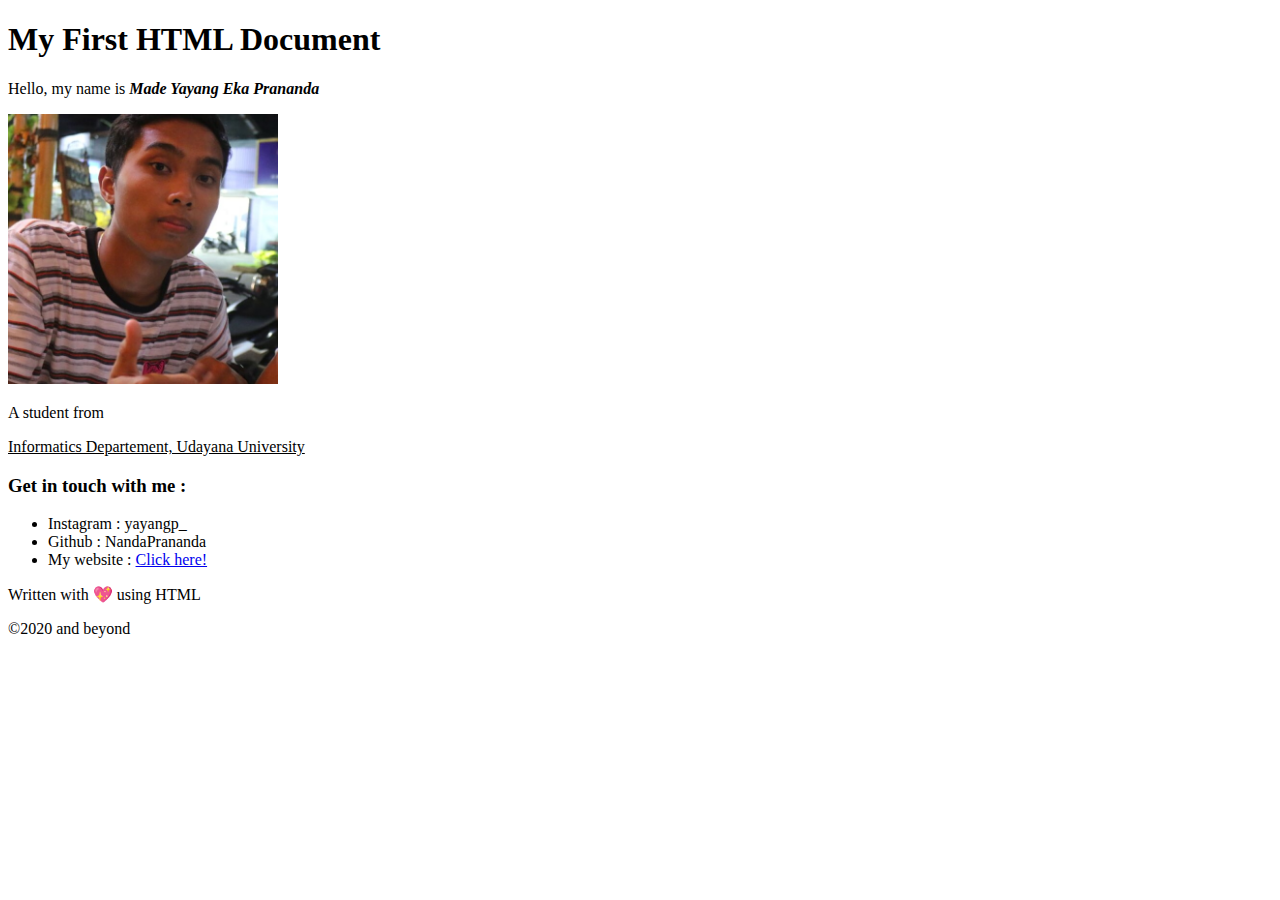
<file: PBW2020-Pertemuan3-E/index.html>
<!DOCTYPE html>
<html lang="en">
    <head>
        <!--Ini merupakan judul website-->
        <title>PBW2020-pertemuan3-E</title>
    </head>
    <body>
        <!-- ini merupakan heading dengan ukuran h1 -->
        <h1>My First HTML Document</h1>
        <!-- Membuat paragraf -->
        <p>Hello, my name is 
            <!--Untuk membuat tulisan cetak tebal dan italic-->
            <b><i>Made Yayang Eka Prananda</i></b>
        </p>
        <!-- Menampilkan gambar di folder yang sama dengan ukuran yang ditentukan -->
        <img src="IMG_20180502_220310_680.jpg" height="270" width="270"></img>
        <!-- Paragraf baru -->
        <p>A student from</p>
        <!-- Paragraf baru dengan garis bawah -->
        <p><u>Informatics Departement, Udayana University</u></p>
        <!-- Heading dengan ukuran h3 -->
        <h3>Get in touch with me : </h3>
        <!-- Membuat unordered list -->
        <ul>
            <li>
                Instagram : yayangp_
            </li>
            <li>
                Github : NandaPrananda
            </li>
            <li>
                <!-- Menampilkan link -->
                My website : <a href="http://oceanofgames.com/">Click here!</a>
            </li>
        </ul>
        <!-- Membuat pesan -->
        <p>Written with &#128150 using HTML</p>
        <!-- Membuat copyright -->
        <p>&copy;2020 and beyond</p>
    </body>
</html>
</file>
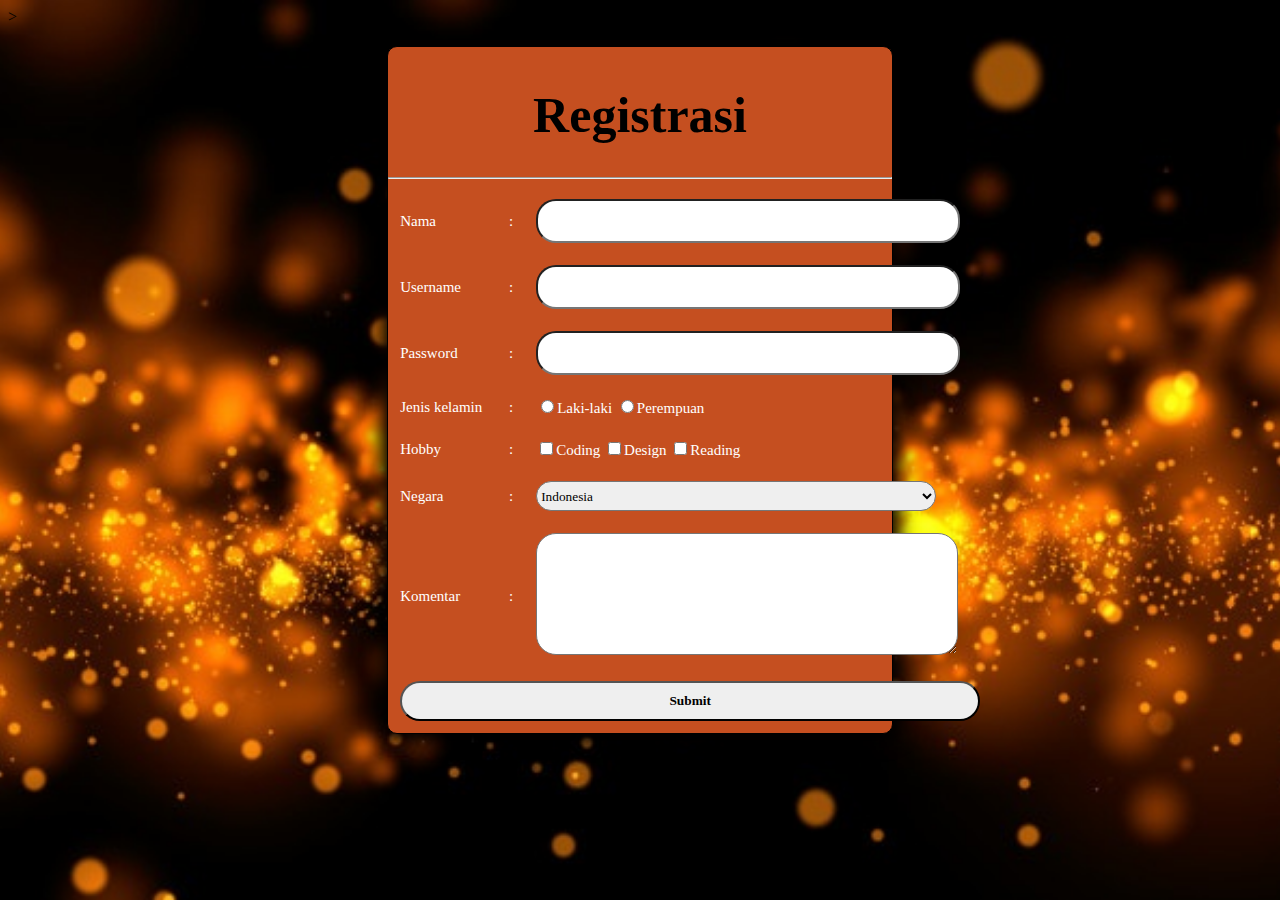
<file: PBW2020-Pertemuan5-E/index.html>
<!DOCTYPE html>
<html>
    <head>
        <title>PBW2020-Pertemuan5-E</title>>
        <link rel="stylesheet" type="text/css" href="style.css">
    </head>
    <body>
        <form class="form">
            <div class="head">
                <h1>Registrasi</h1>
            </div>
            <hr>
            <table cellpadding = "10px">
                <tr>
                    <td>
                        <label>Nama</label>                            
                    </td>
                    <td>
                        :
                    </td>
                    <td>
                        <input type="text" name="nama"/>
                    </td>
                </tr>
                <tr>
                    <td>
                        <label>Username</label>
                    </td>
                    <td>
                        :
                    </td>
                    <td>
                        <input type="text" name="username"/>
                    </td>
                </tr>
                <tr>
                    <td>
                        <label>Password</label>
                    </td>
                    <td>
                        :
                    </td>
                    <td>
                        <input type="password" name="password"/>
                    </td>
                </tr>
                <tr>
                    <td>
                        <label>Jenis kelamin</label>
                    </td>
                    <td>
                        :
                    </td>
                    <td>
                        <label><input type="radio" name="jenis_kelamin" value="Laki-laki"/>Laki-laki</label>
                        <label><input type="radio" name="jenis_kelamin" value="Perempuan"/>Perempuan</label>
                    </td>
                </tr>
                <tr>
                    <td>
                        <label>Hobby</label>
                    </td>
                    <td>
                        :
                    </td>
                    <td>
                        <label><input type="checkbox" name="hobby" value="Coding"/>Coding</label>
                        <label><input type="checkbox" name="hobby" value="Design"/>Design</label>
                        <label><input type="checkbox" name="hobby" value="Reading"/>Reading</label>
                    </td>
                </tr>
                <tr>
                    <td>
                        <label>Negara</label>
                    </td>
                    <td>
                        :
                    </td>
                    <td>
                        <select name="negara">
                            <option value="Indonesia">Indonesia</option>
                            <option value="Malaysia">Malaysia</option>
                            <option value="Singapura">Singapura</option>
                            <option value="Thailand">Thailand</option>
                            <option value="Vietnam">Vietnam</option>
                        </select>
                    </td>
                </tr>
                <tr>
                    <td>
                        <label>Komentar</label>
                    </td>
                    <td>
                        :
                    </td>
                    <td>
                        <textarea name="komentar"></textarea>
                    </td>
                </tr>
                <tr>
                    <td colspan="3">
                        <input type="submit" name="submit" value="Submit">
                    </td>
                </tr>
            </table>                                          
        </form>
    </body>
</html>
</file>
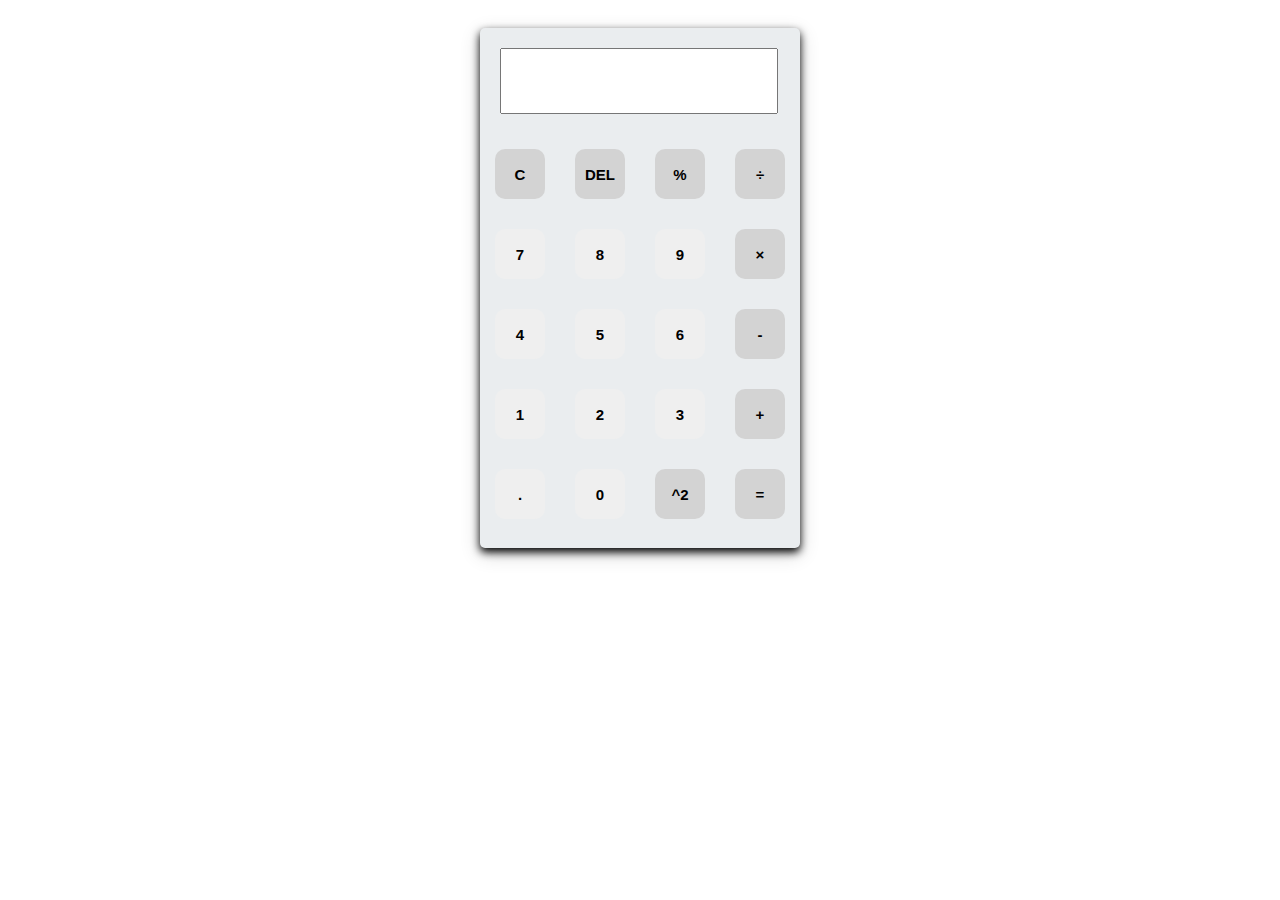
<file: PBW2020-Pertemuan6-E/index.html>
<!DOCTYPE html>
<html>
 <head>
  <title>Kalkulator</title>
  <link rel="stylesheet" type="text/css" href="assets/style.css">
 </head>
 <body>
  <div id="calculator">
   <div id="result">
    <input type="text" id="output">
     <div id="keyboard">
      <button class="operator" onclick="clean()" >C</button>
      <button class="operator" onclick="backspace()" >DEL</button>
      <button class="operator" onclick="percent()" >%</button>
      <button class="operator" onclick="view('/')" >&#247;</button>
      <button class="number" onclick="view('7')" >7</button>
      <button class="number" onclick="view('8')" >8</button>
      <button class="number" onclick="view('9')" >9</button>
      <button class="operator" onclick="view('*')" >&times;</button>
      <button class="number" onclick="view('4')" >4</button>
      <button class="number" onclick="view('5')" >5</button>
      <button class="number" onclick="view('6')" >6</button>
      <button class="operator" onclick="view('-')" >-</button>
      <button class="number" onclick="view('1')" >1</button>
      <button class="number" onclick="view('2')" >2</button>
      <button class="number" onclick="view('3')" >3</button>
      <button class="operator" onclick="view('+')" >+</button>
      <button class="empty" onclick="view('.')" >.</button>
      <button class="number" onclick="view('0')" >0</button>
      <button class="operator" onclick="square()">^2</button>
      <button class="operator" onclick="equal()">=</button>
     </div>
   </div>
  </div>

  <script src="assets/kalkulator.js"></script>
 </body>
</html>
</file>
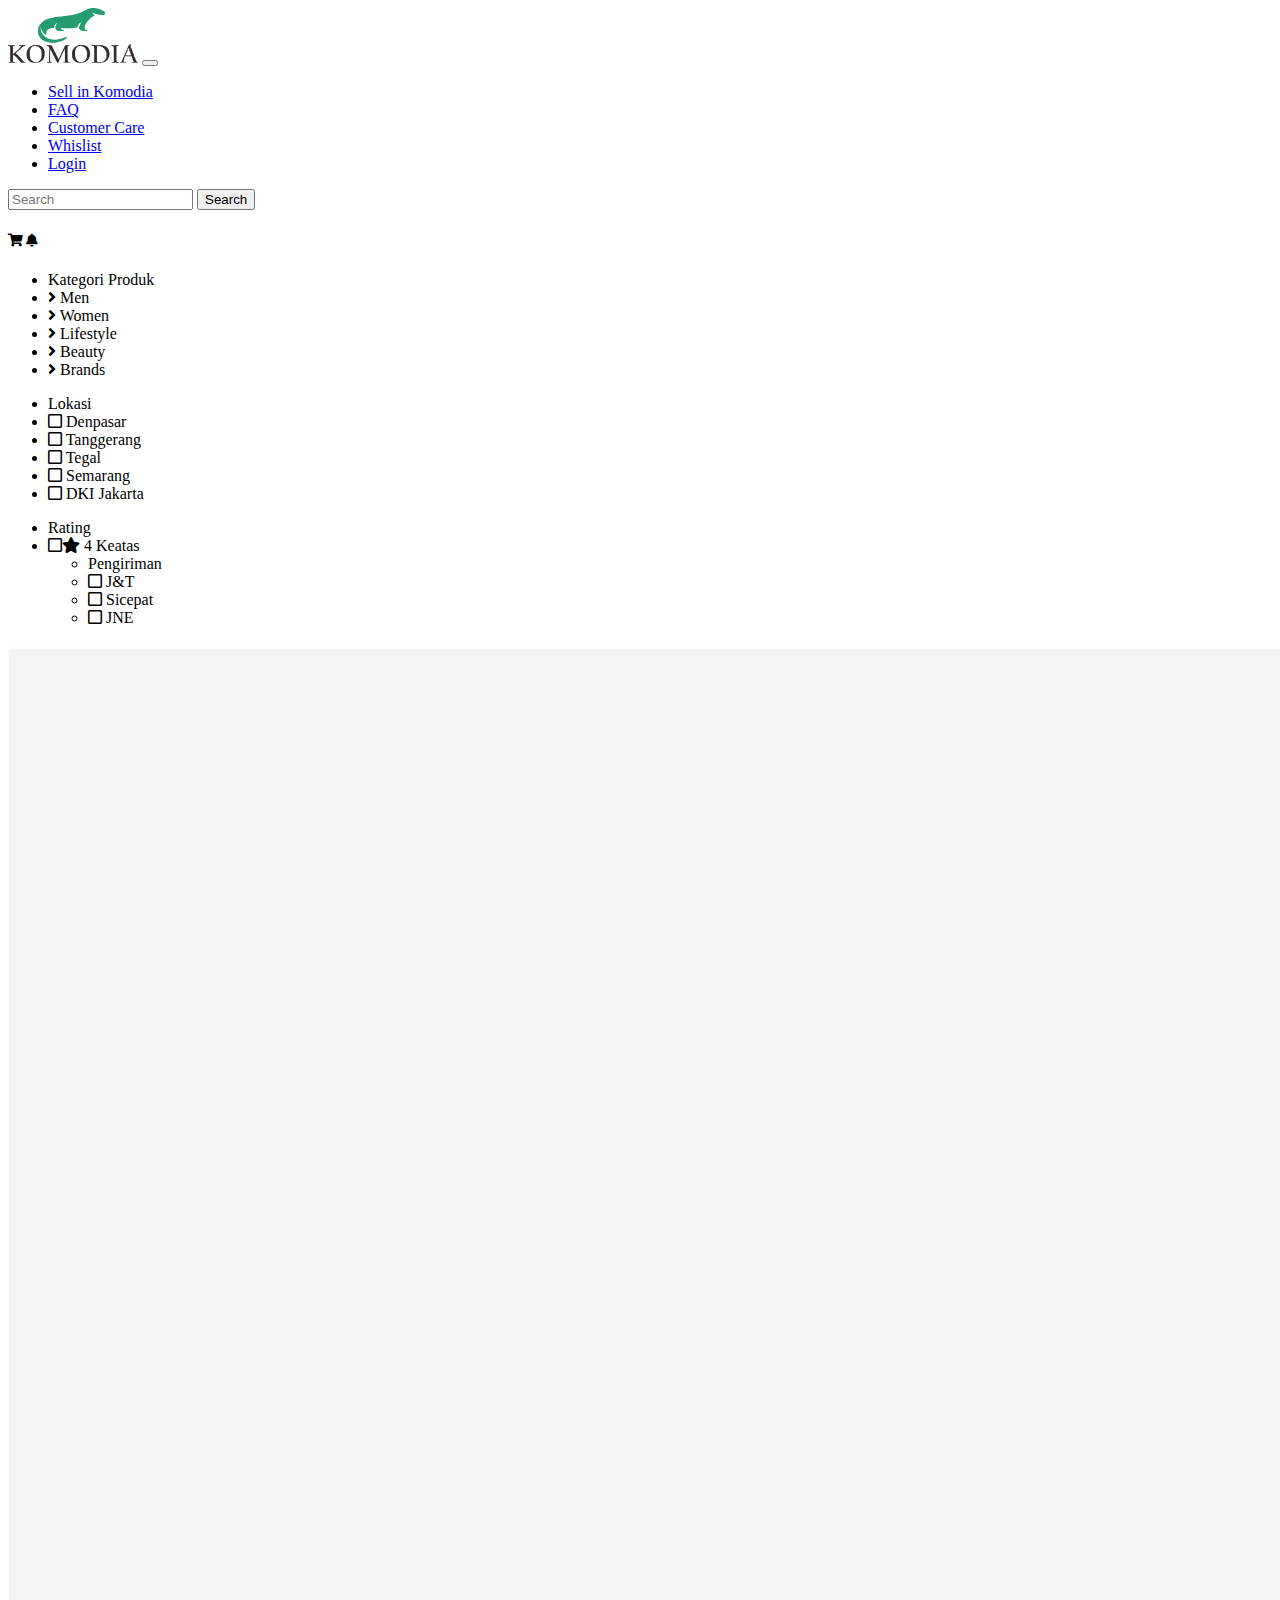
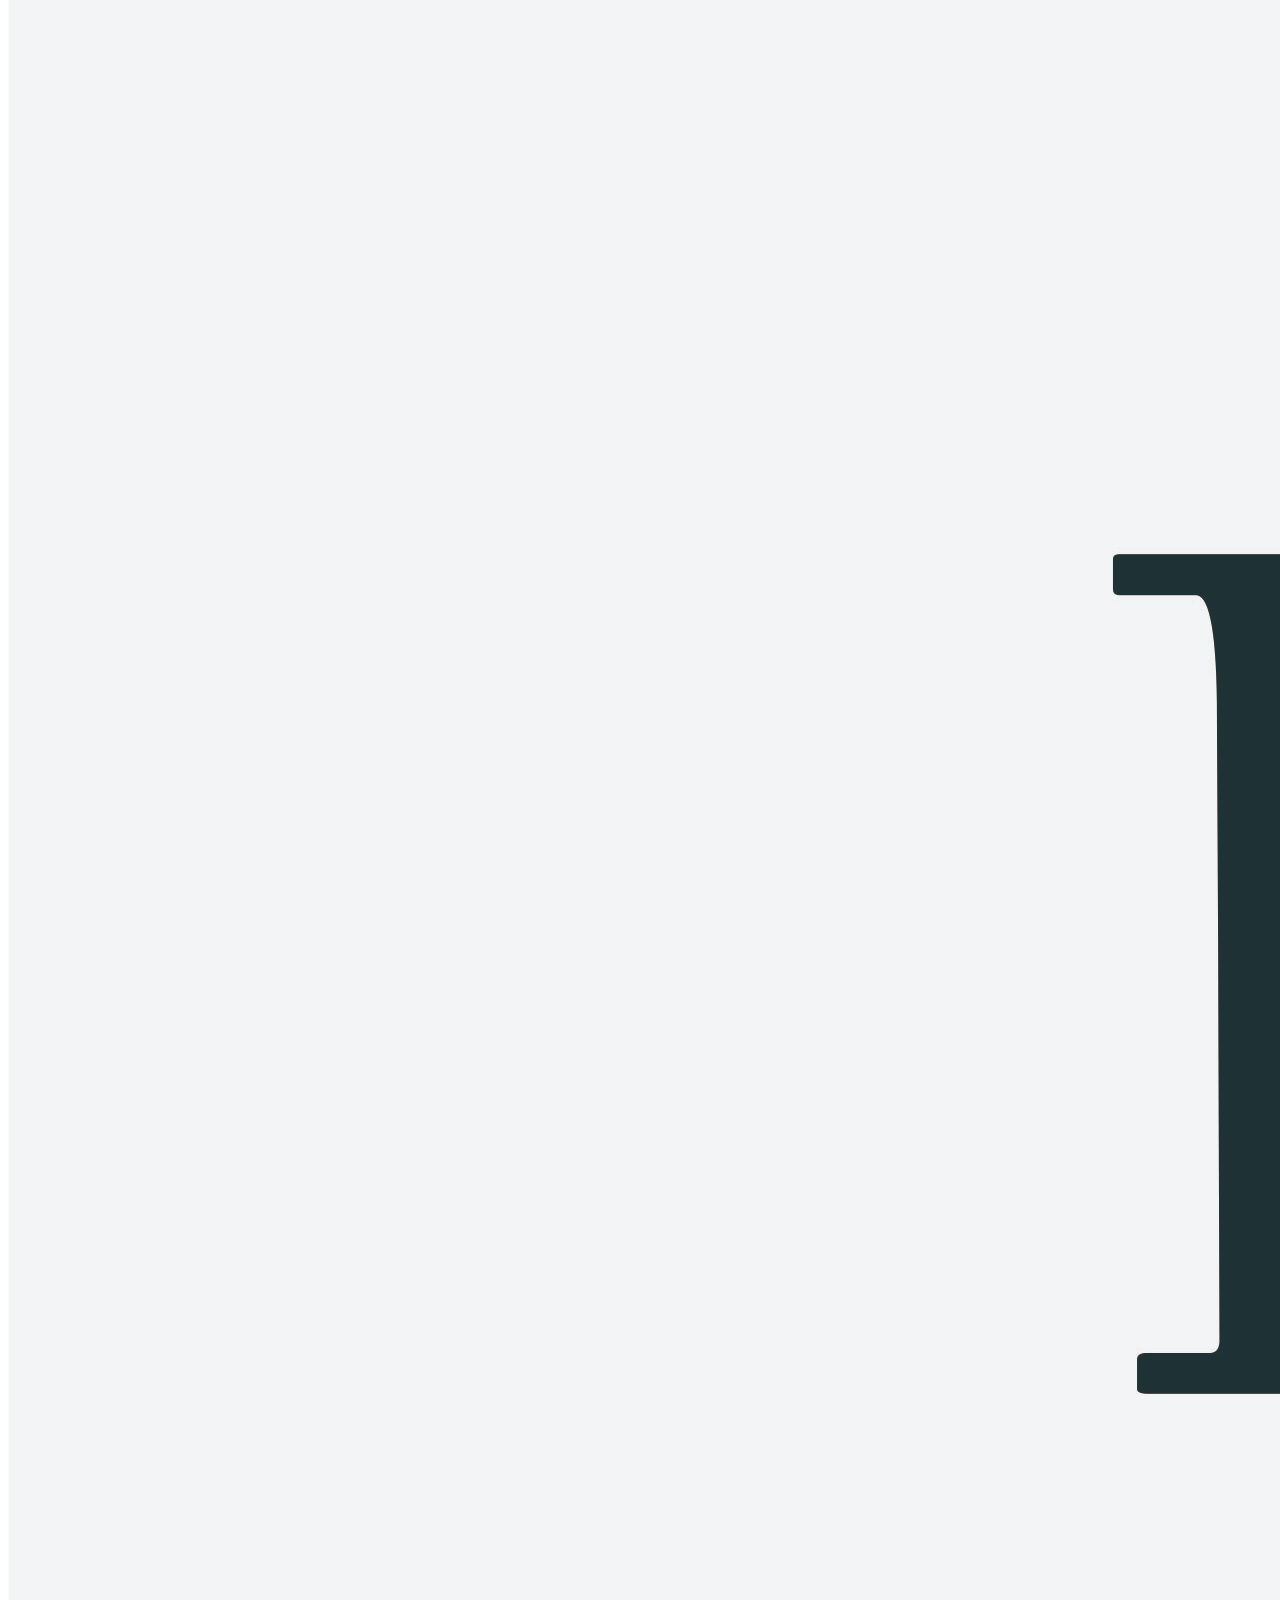
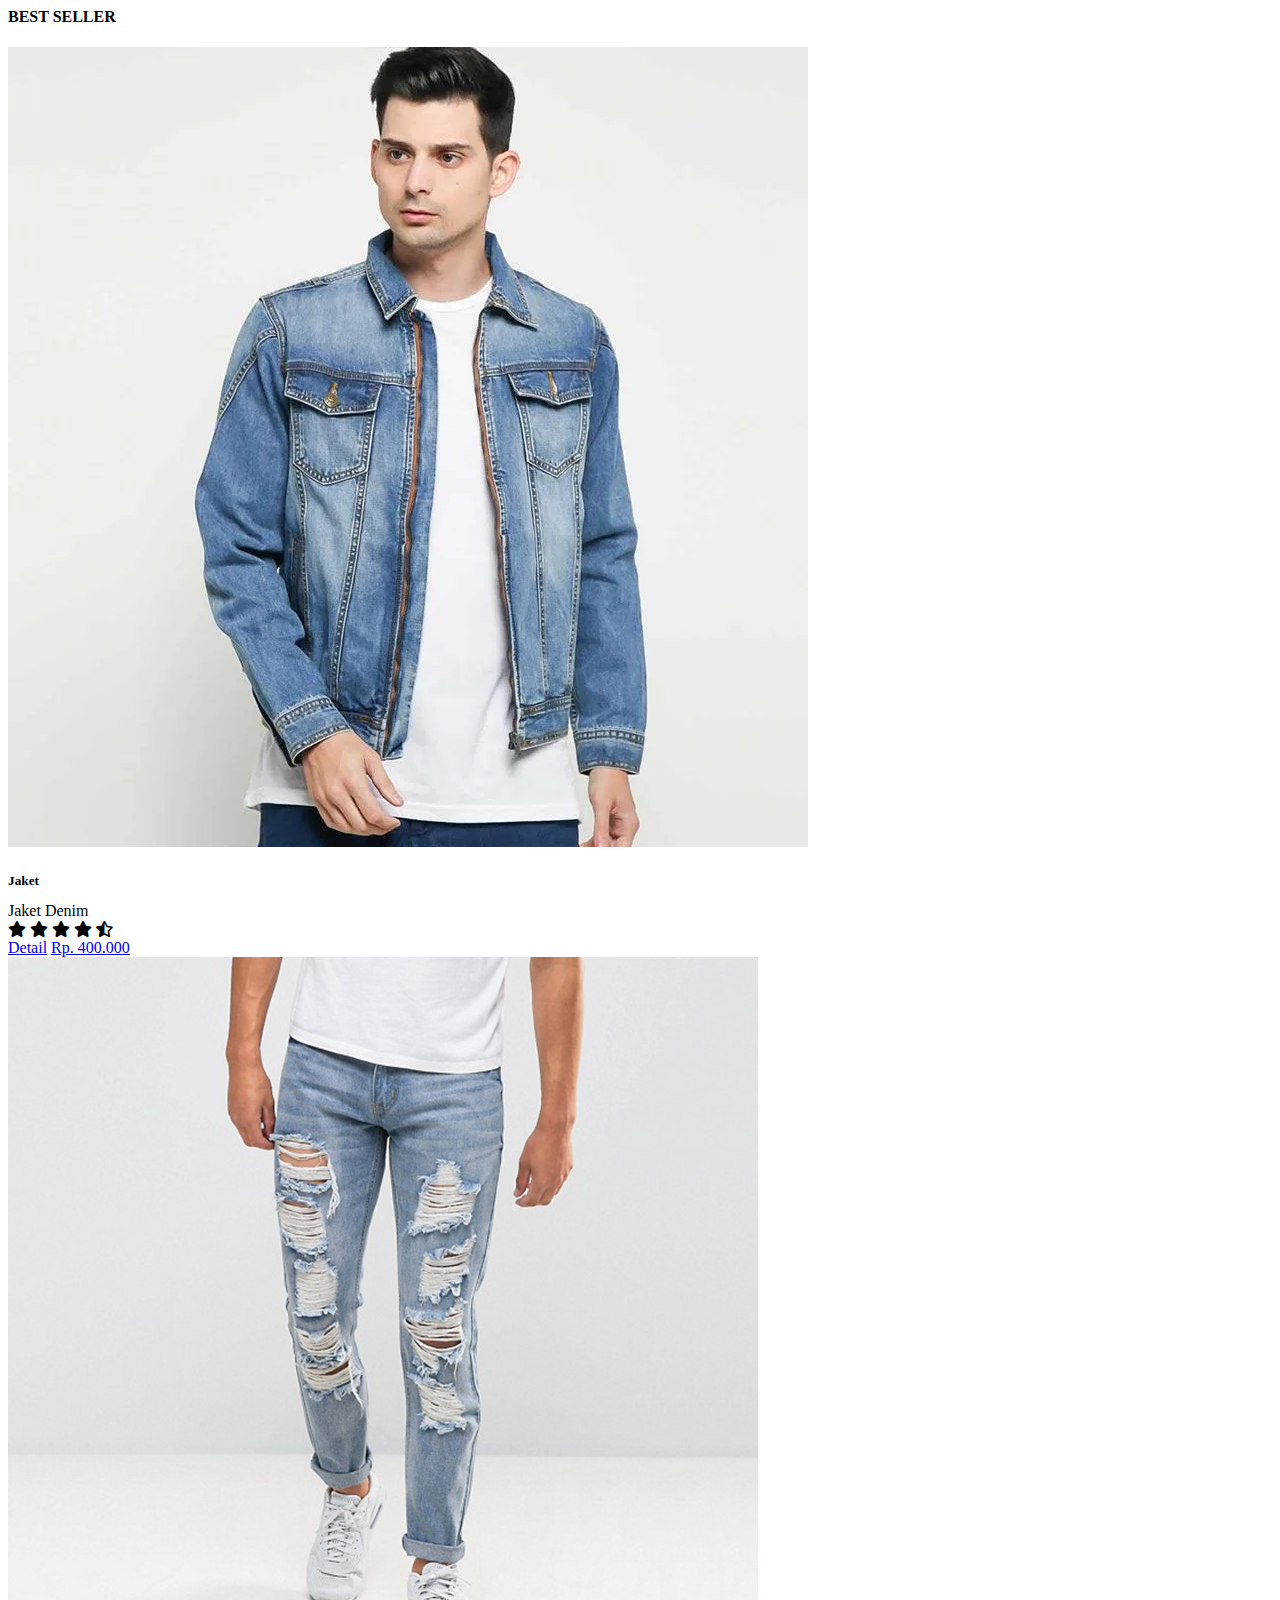
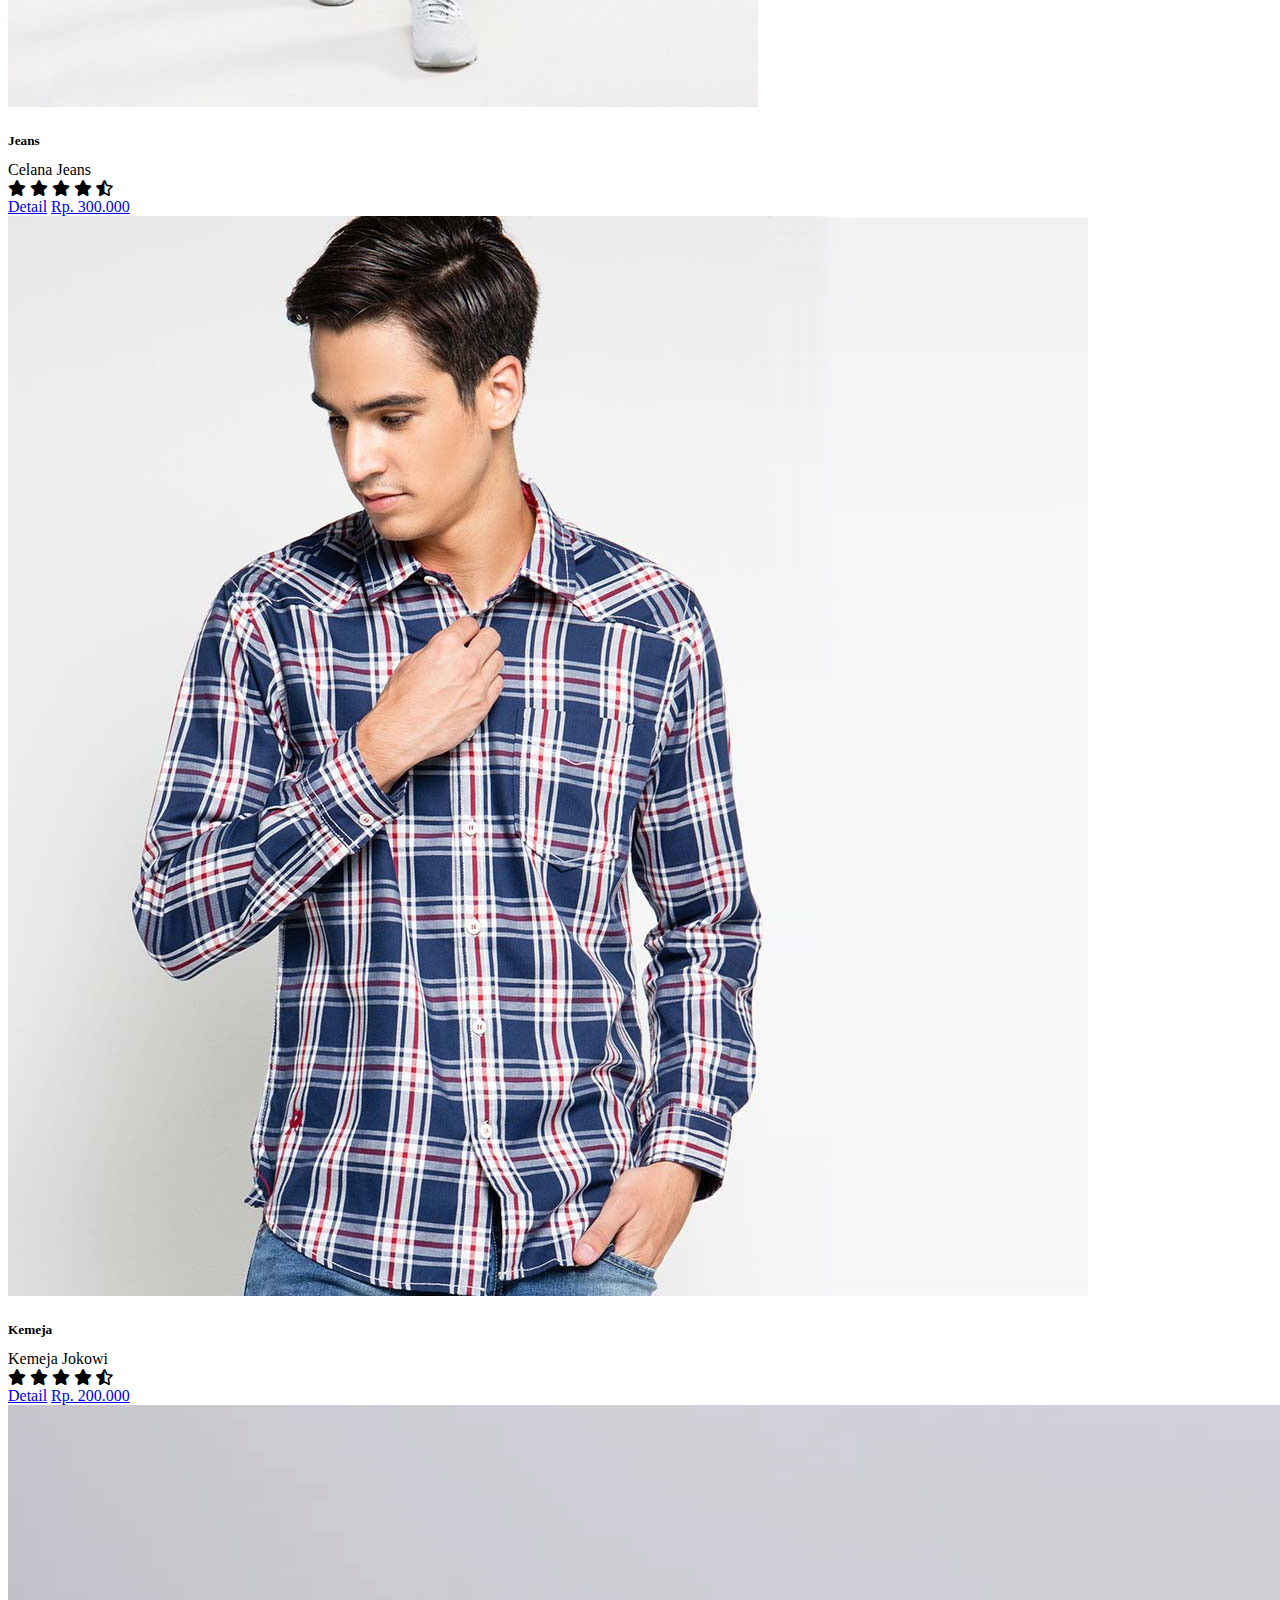
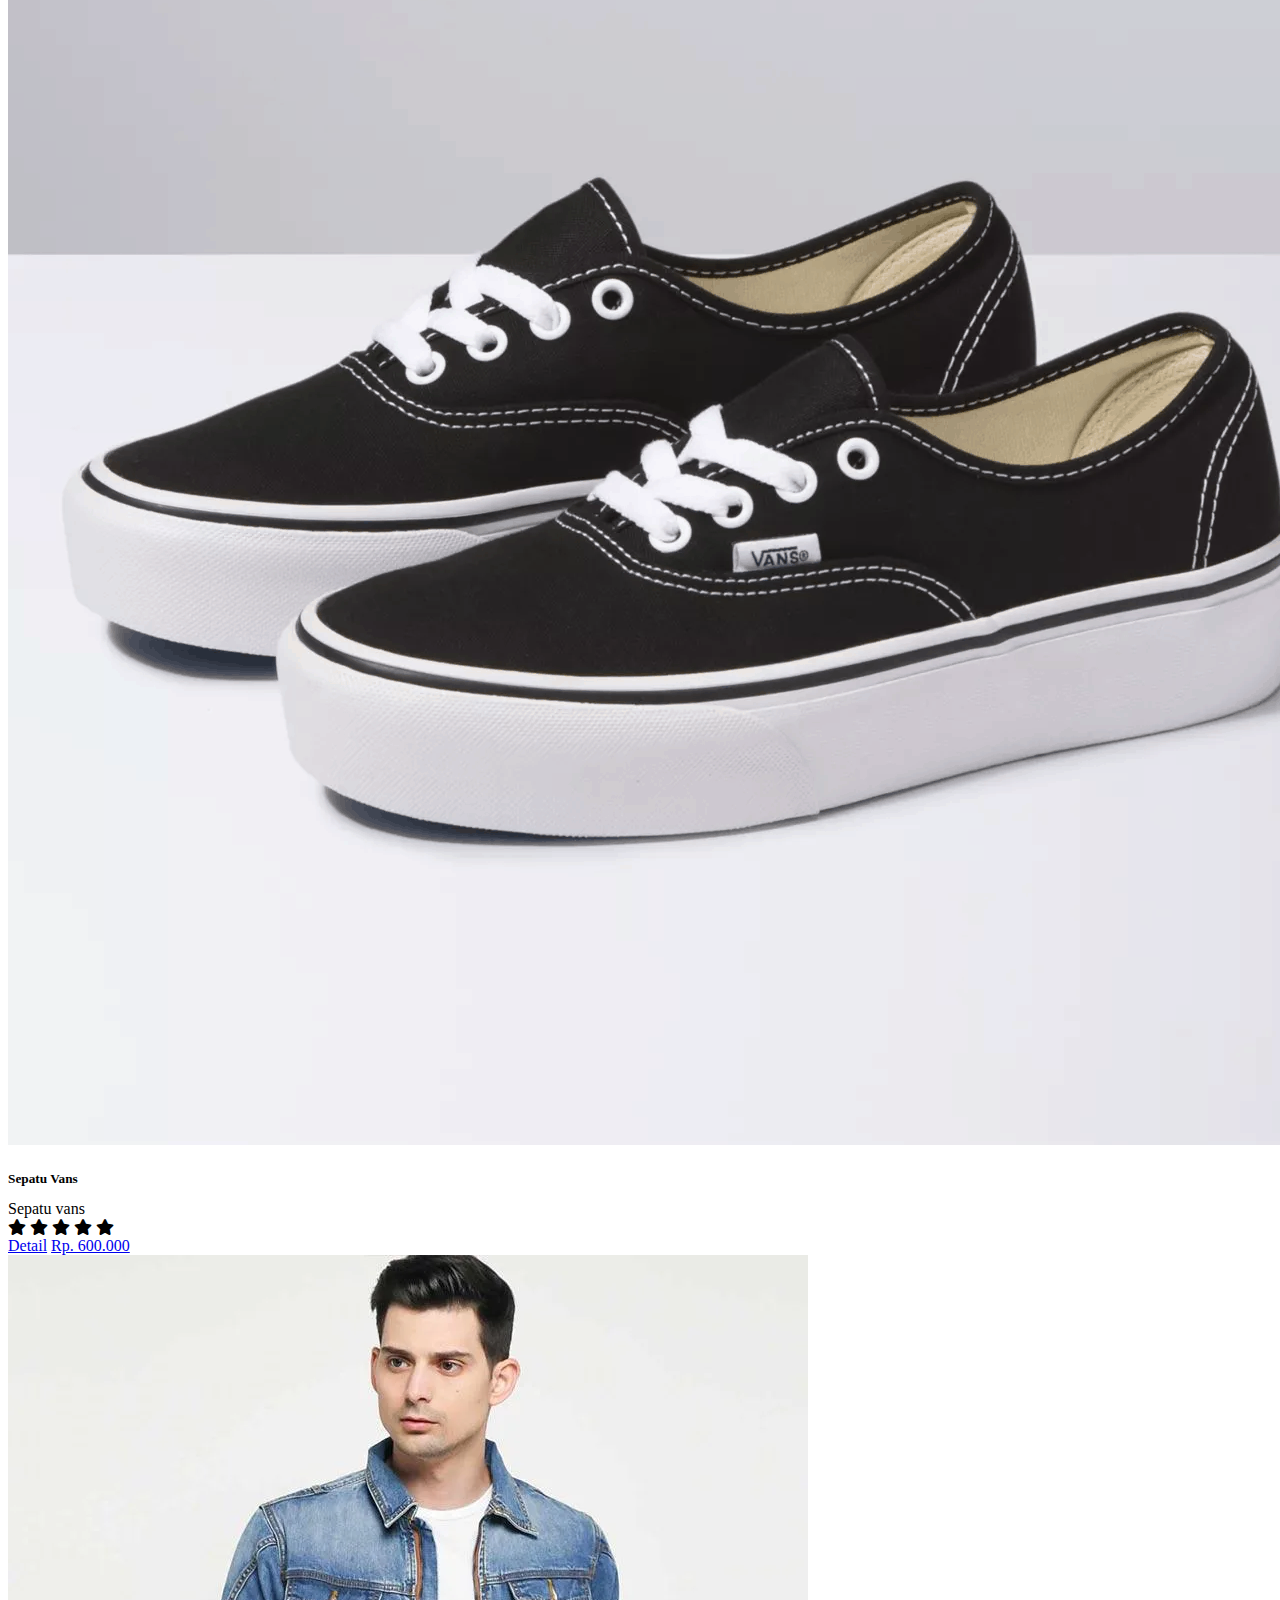
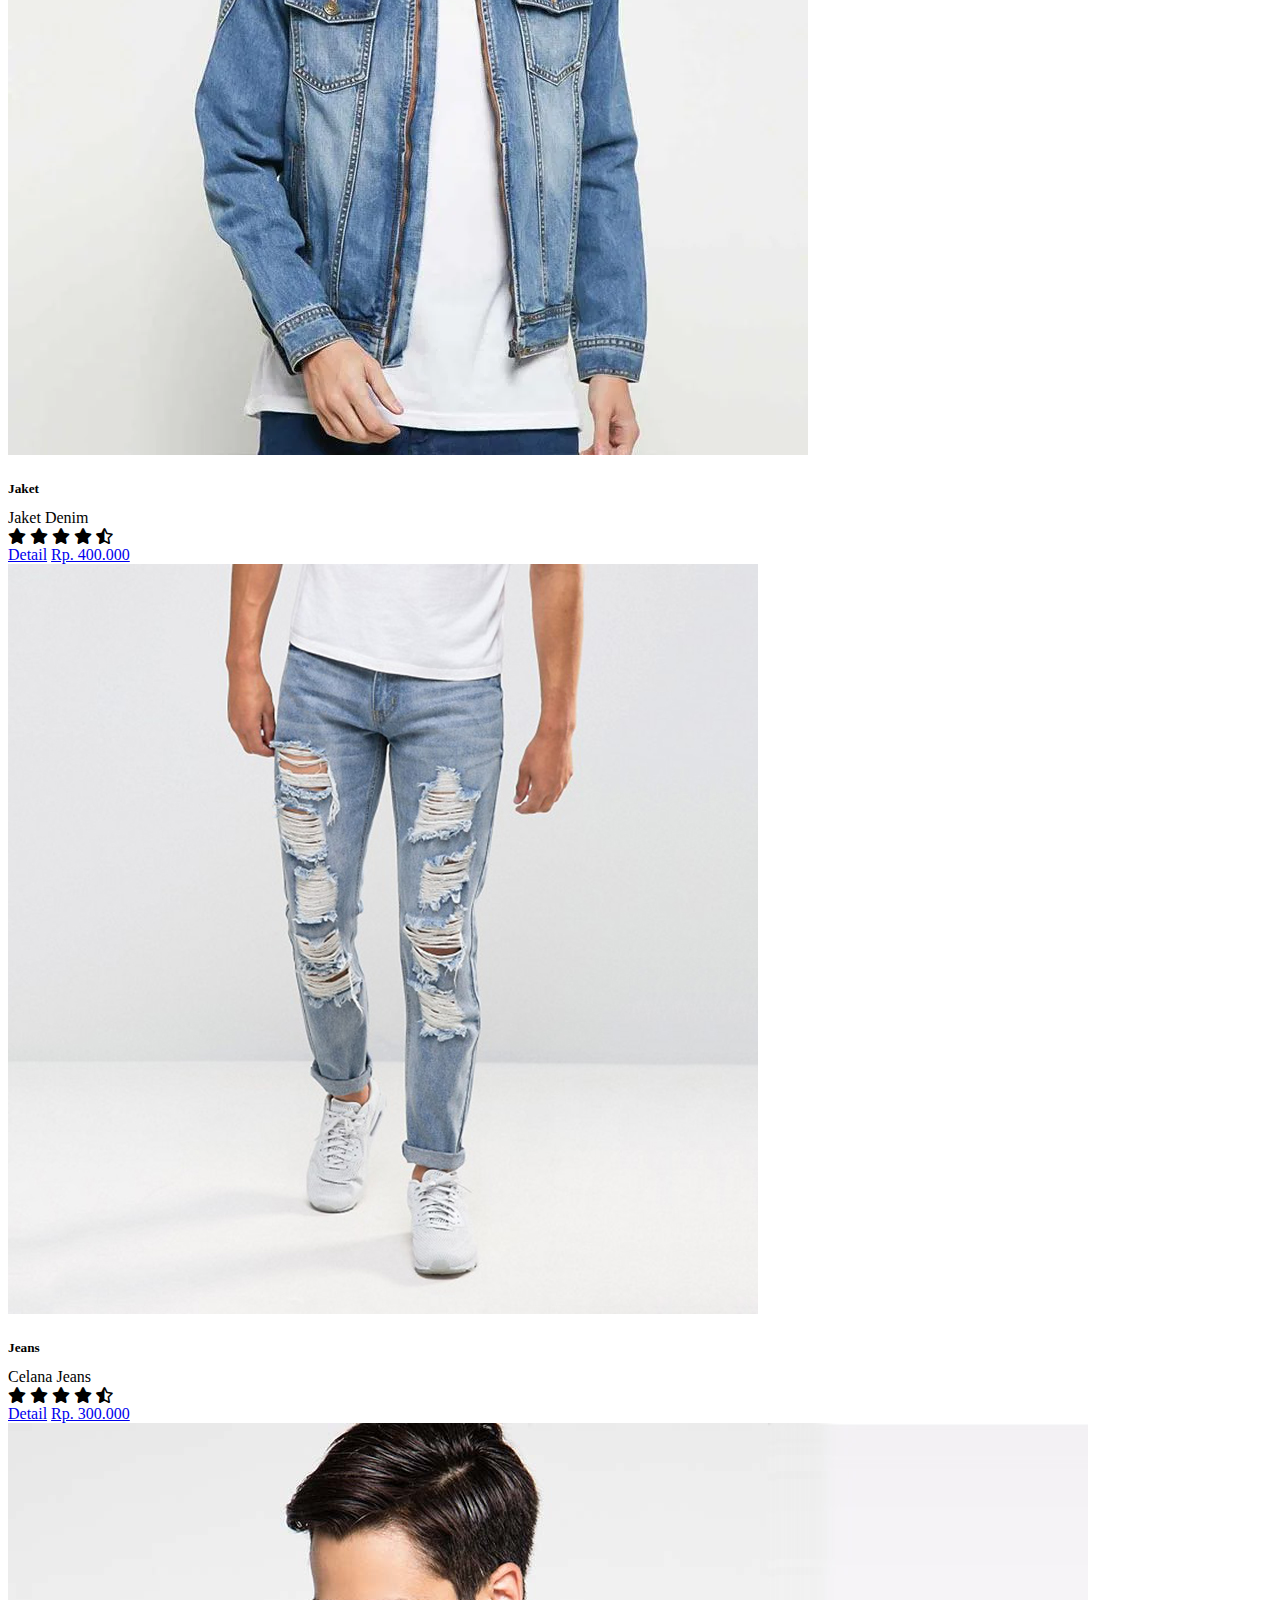
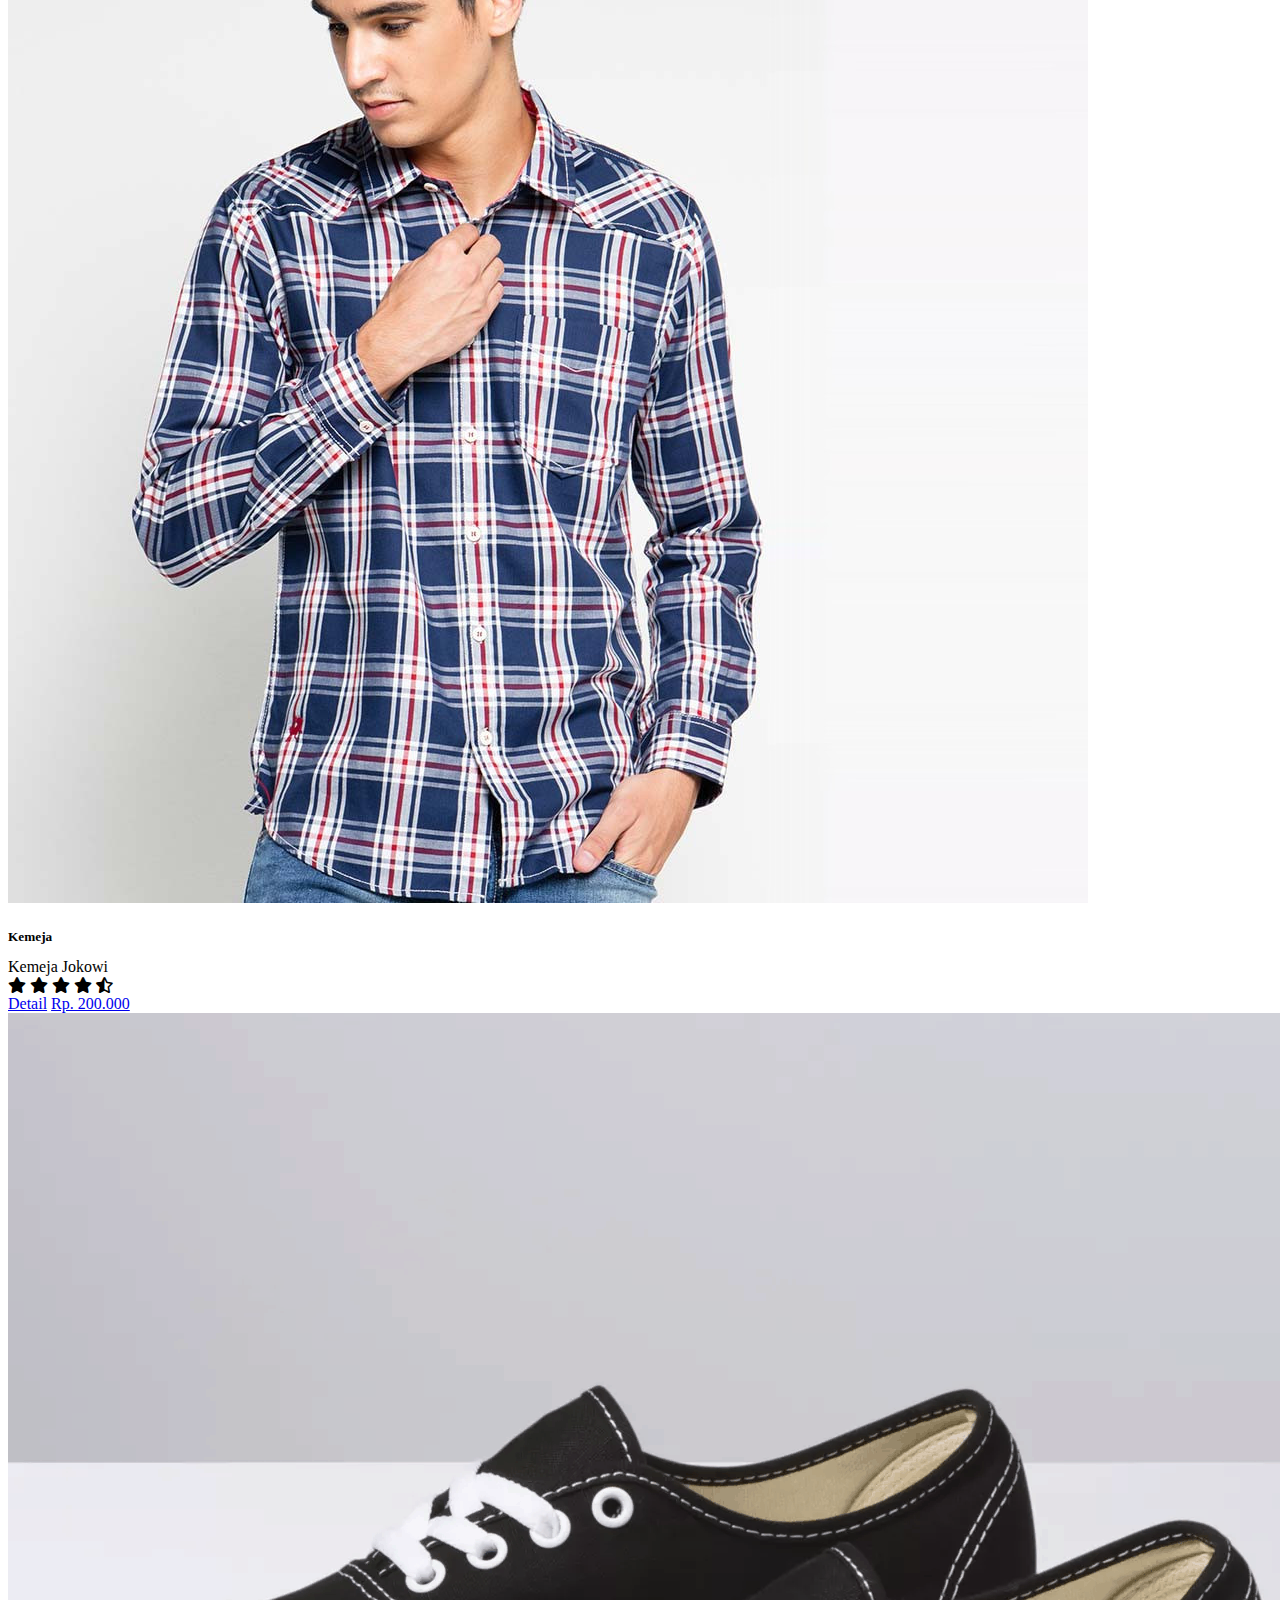
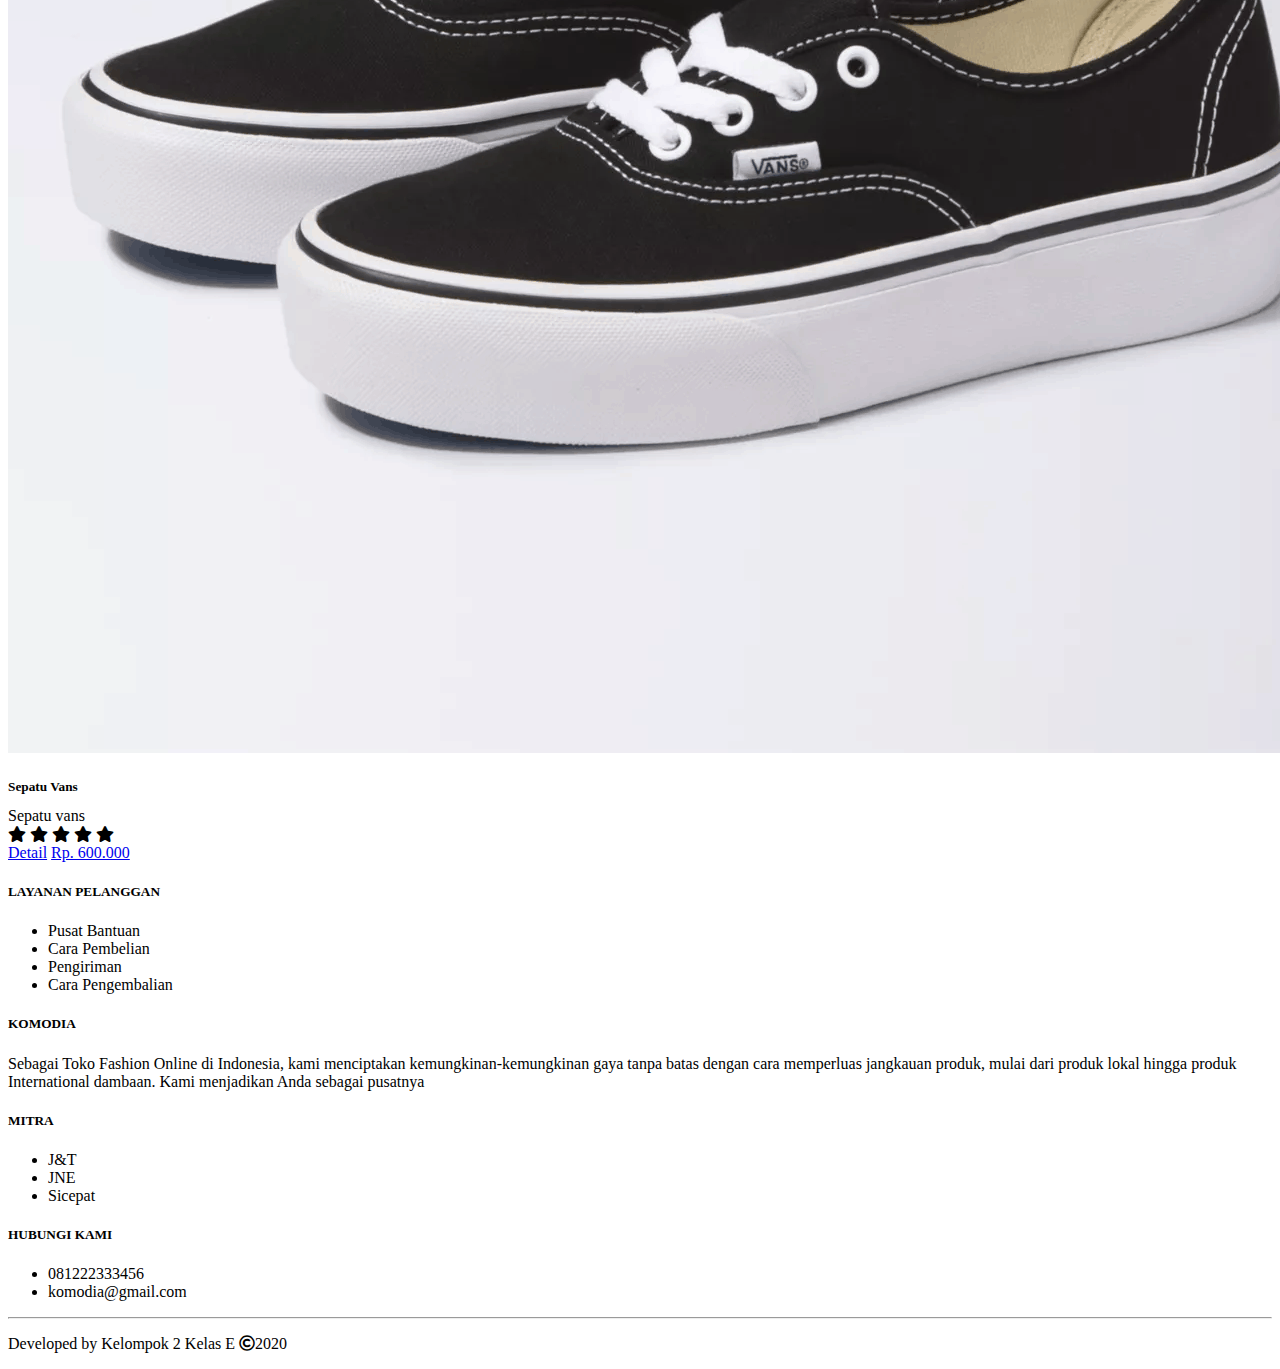
<file: UTS/Komodia/komodia.html>
<!doctype html>
<html lang="en">
  <head>
    <!-- Required meta tags -->
    <meta charset="utf-8">
    <meta name="viewport" content="width=device-width, initial-scale=1, shrink-to-fit=no">

    <!-- Bootstrap CSS -->
    <link rel="stylesheet" href="https://cdn.jsdelivr.net/npm/bootstrap@4.5.3/dist/css/bootstrap.min.css" integrity="sha384-TX8t27EcRE3e/ihU7zmQxVncDAy5uIKz4rEkgIXeMed4M0jlfIDPvg6uqKI2xXr2" crossorigin="anonymous">
    <link rel="stylesheet" type="text/css" href="fontawesome-free-5.15.1-web/css/all.min.css">
    <link rel="stylesheet" type="text/css" href="style.css">

    <title>Komodia</title>
  </head>
  <body>

    <nav class="navbar navbar-expand-lg navbar-light bg-light fixed-top">
    <div class="container">
      <a href="komodia.html"><img src="assets/komodia.png" width="130"></a>
      <a class="navbar-brand"></a>
  <button class="navbar-toggler" type="button" data-toggle="collapse" data-target="#navbarSupportedContent" aria-controls="navbarSupportedContent" aria-expanded="false" aria-label="Toggle navigation">
    <span class="navbar-toggler-icon"></span>
  </button>

  <div class="collapse navbar-collapse" id="navbarSupportedContent">
        <ul class="navbar-nav ml-auto mr-4">
          <li class="nav-item active">
            <a class="nav-link" href="sell.html">Sell in Komodia<span class="sr-only">(current)</span></a>
          </li>
           <li class="nav-item active">
            <a class="nav-link" href="#">FAQ<span class="sr-only">(current)</span></a>
          </li>
           <li class="nav-item active">
            <a class="nav-link" href="#">Customer Care<span class="sr-only">(current)</span></a>
          </li>
           <li class="nav-item active">
            <a class="nav-link" href="#">Whislist<span class="sr-only">(current)</span></a>
          </li>
           <li class="nav-item active">
            <a class="nav-link" href="login.html">Login<span class="sr-only">(current)</span></a>
          </li>
        </ul>
        <form class="form-inline my-2 my-lg-0">
          <input class="form-control mr-sm-2" type="search" placeholder="Search" aria-label="Search">
          <button class="btn btn-outline-success my-2 my-sm-0" type="submit">Search</button>
        </form>
        <div class="icon">
          <h5>
            <i class="fas fa-shopping-cart ml-2 mr-2"></i>
            <i class="fas fa-bell mr-3"></i>
          </h5>
        </div>
      </div>
  </div>
</nav>


<div class="row mt-5 no-gutters">
  <div class="col-md-2 bg-light">
    <ul class="list-group list-group-flush p-2 pt-4">
      <li class="list-group-item bg-light font-weight-bold"> Kategori Produk</li>
      <li class="list-group-item bg-light"> <i class="fas fa-angle-right"></i>  Men</li>
      <li class="list-group-item bg-light"> <i class="fas fa-angle-right"></i>  Women</li>
      <li class="list-group-item bg-light"> <i class="fas fa-angle-right"></i>  Lifestyle</li>
      <li class="list-group-item bg-light"> <i class="fas fa-angle-right"></i>  Beauty</li>
      <li class="list-group-item bg-light"> <i class="fas fa-angle-right"></i>  Brands</li>
    </ul>

    <ul class="list-group list-group-flush p-2 pt-4">
      <li class="list-group-item bg-light font-weight-bold"> Lokasi</li>
      <li class="list-group-item bg-light"> <i class="far fa-square"></i>  Denpasar</li>
      <li class="list-group-item bg-light"> <i class="far fa-square"></i>  Tanggerang</li>
      <li class="list-group-item bg-light"> <i class="far fa-square"></i>  Tegal</li>
      <li class="list-group-item bg-light"> <i class="far fa-square"></i>  Semarang</li>
      <li class="list-group-item bg-light"> <i class="far fa-square"></i>  DKI Jakarta</li>
    </ul>

    <ul class="list-group list-group-flush p-2 pt-4">
      <li class="list-group-item bg-light font-weight-bold"> Rating</li>
      <li class="list-group-item bg-light"> <i class="far fa-square mr-2"></i><i class="fas fa-star text-warning"></i>  4 Keatas</li>
  

   <ul class="list-group list-group-flush mr-5 p-2 pt-4">
      <li class="list-group-item bg-light font-weight-bold"> Pengiriman</li>
      <li class="list-group-item bg-light"> <i class="far fa-square mr-2"></i>  J&T</li>
      <li class="list-group-item bg-light"> <i class="far fa-square mr-2"></i>  Sicepat</li>
      <li class="list-group-item bg-light"> <i class="far fa-square mr-2"></i>  JNE</li>
    </ul>
</div>

  
  <div class="col-md-10">
    <div id="carouselExampleSlidesOnly" class="carousel slide" data-ride="carousel">
  <div class="carousel-inner">
    <div class="carousel-item active">
        <img src="assets/modell.jpg" class="d-block w-100" alt="...">
    </div>
  </div>
   
</div>

  
    <h4 class="text-center font-weight-bold mt-2">BEST SELLER</h4>

    <div class="row mx-auto">
      <div class="card mr-2 ml-2" style="width: 16rem;">
        <img src="assets/jaket.png" class="card-img-top" alt="...">
        <div class="card-body bg-light">
          <h5 class="card-title">Jaket</h5>
          <p class="card-text">Jaket Denim</p>
          <i class="fas fa-star text-warning"></i>
          <i class="fas fa-star text-warning"></i>
          <i class="fas fa-star text-warning"></i>
          <i class="fas fa-star text-warning"></i>
          <i class="fas fa-star-half-alt text-warning"></i><br>
          <a href="#" class="btn btn-secondary">Detail</a>
          <a href="#" class="btn btn-light">Rp. 400.000</a>
        </div>
      </div>

      <div class="card mr-2 ml-2" style="width: 16rem;">
        <img src="assets/jinn.jpg" class="card-img-top" alt="...">
        <div class="card-body bg-light">
          <h5 class="card-title">Jeans</h5>
          <p class="card-text">Celana Jeans</p>
          <i class="fas fa-star text-warning"></i>
          <i class="fas fa-star text-warning"></i>
          <i class="fas fa-star text-warning"></i>
          <i class="fas fa-star text-warning"></i>
          <i class="fas fa-star-half-alt text-warning"></i><br>
          <a href="#" class="btn btn-secondary">Detail</a>
          <a href="#" class="btn btn-light">Rp. 300.000</a>
        </div>
    </div>

    <div class="card mr-2 ml-2" style="width: 16rem;">
        <img src="assets/kmj.jpg" class="card-img-top" alt="...">
        <div class="card-body bg-light">
          <h5 class="card-title">Kemeja</h5>
          <p class="card-text">Kemeja Jokowi</p>
          <i class="fas fa-star text-warning"></i>
          <i class="fas fa-star text-warning"></i>
          <i class="fas fa-star text-warning"></i>
          <i class="fas fa-star text-warning"></i>
          <i class="fas fa-star-half-alt text-warning"></i><br>
          <a href="#" class="btn btn-secondary">Detail</a>
          <a href="#" class="btn btn-light">Rp. 200.000</a>
     </div>
  </div>
  <div class="card mr-2 ml-2" style="width: 16rem;">
        <img src="assets/vns.png" class="card-img-top" alt="...">
        <div class="card-body bg-light">
          <h5 class="card-title">Sepatu Vans</h5>
          <p class="card-text">Sepatu vans</p>
          <i class="fas fa-star text-warning"></i>
          <i class="fas fa-star text-warning"></i>
          <i class="fas fa-star text-warning"></i>
          <i class="fas fa-star text-warning"></i>
          <i class="fas fa-star text-warning"></i><br>
          <a href="#" class="btn btn-secondary">Detail</a>
          <a href="#" class="btn btn-light">Rp. 600.000</a>
        </div>
  </div>
</div>

  <div class="row mx-auto mt-3">
      <div class="card ml-2 mr-2" style="width: 16rem;">
        <img src="assets/jaket.png" class="card-img-top" alt="...">
        <div class="card-body bg-light">
          <h5 class="card-title">Jaket</h5>
          <p class="card-text">Jaket Denim</p>
          <i class="fas fa-star text-warning"></i>
          <i class="fas fa-star text-warning"></i>
          <i class="fas fa-star text-warning"></i>
          <i class="fas fa-star text-warning"></i>
          <i class="fas fa-star-half-alt text-warning"></i><br>
          <a href="#" class="btn btn-secondary">Detail</a>
          <a href="#" class="btn btn-light">Rp. 400.000</a>
        </div>
      </div>

      <div class="card mr-2 ml-2" style="width: 16rem;">
        <img src="assets/jinn.jpg" class="card-img-top" alt="...">
        <div class="card-body bg-light">
          <h5 class="card-title">Jeans</h5>
          <p class="card-text">Celana Jeans</p>
          <i class="fas fa-star text-warning"></i>
          <i class="fas fa-star text-warning"></i>
          <i class="fas fa-star text-warning"></i>
          <i class="fas fa-star text-warning"></i>
          <i class="fas fa-star-half-alt text-warning"></i><br>
          <a href="#" class="btn btn-secondary">Detail</a>
          <a href="#" class="btn btn-light">Rp. 300.000</a>
        </div>
    </div>

    <div class="card mr-2 ml-2" style="width: 16rem;">
        <img src="assets/kmj.jpg" class="card-img-top" alt="...">
        <div class="card-body bg-light">
          <h5 class="card-title">Kemeja</h5>
          <p class="card-text">Kemeja Jokowi</p>
          <i class="fas fa-star text-warning"></i>
          <i class="fas fa-star text-warning"></i>
          <i class="fas fa-star text-warning"></i>
          <i class="fas fa-star text-warning"></i>
          <i class="fas fa-star-half-alt text-warning"></i><br>
          <a href="#" class="btn btn-secondary">Detail</a>
          <a href="#" class="btn btn-light">Rp. 200.000</a>
     </div>
  </div>
  <div class="card mr-2 ml-2" style="width: 16rem;">
        <img src="assets/vns.png" class="card-img-top" alt="...">
        <div class="card-body bg-light">
          <h5 class="card-title">Sepatu Vans</h5>
          <p class="card-text">Sepatu vans</p>
          <i class="fas fa-star text-warning"></i>
          <i class="fas fa-star text-warning"></i>
          <i class="fas fa-star text-warning"></i>
          <i class="fas fa-star text-warning"></i>
          <i class="fas fa-star text-warning"></i><br>
          <a href="#" class="btn btn-secondary">Detail</a>
          <a href="#" class="btn btn-light">Rp. 600.000</a>
        </div>
  </div>
</div>
</div>
</div>


  <footer class="bg-dark text-white p-5">
    <div class="row">
      <div class="col-md-3">
        <h5>LAYANAN PELANGGAN</h5>
        <ul>
          <li>Pusat Bantuan</li>
          <li>Cara Pembelian</li>
          <li>Pengiriman</li>
          <li>Cara Pengembalian</li>
        </ul>
      </div>
      <div class="col-md-3">
        <h5>KOMODIA</h5>
        <p>Sebagai Toko Fashion Online di Indonesia, kami menciptakan 
        kemungkinan-kemungkinan gaya tanpa batas dengan cara memperluas jangkauan produk, 
        mulai dari produk lokal hingga produk International dambaan. 
        Kami menjadikan Anda sebagai pusatnya </p>
      </div>
      <div class="col-md-3">
        <h5>MITRA</h5>
        <ul>
          <li>J&T</li>
          <li>JNE</li>
          <li>Sicepat</li>
        </ul>
      </div>
      <div class="col-md-3">
        <h5>HUBUNGI KAMI</h5>
        <ul>
          <li>081222333456</li>
          <li>komodia@gmail.com</li>
      </ul>
    </div>
    </div>
  </footer>

  <hr>
  <div class="Copyright">
    <p>Developed by Kelompok 2 Kelas E <i class="far fa-copyright"></i>2020</p>
  </div>


 
  </body>
</html>
</file>
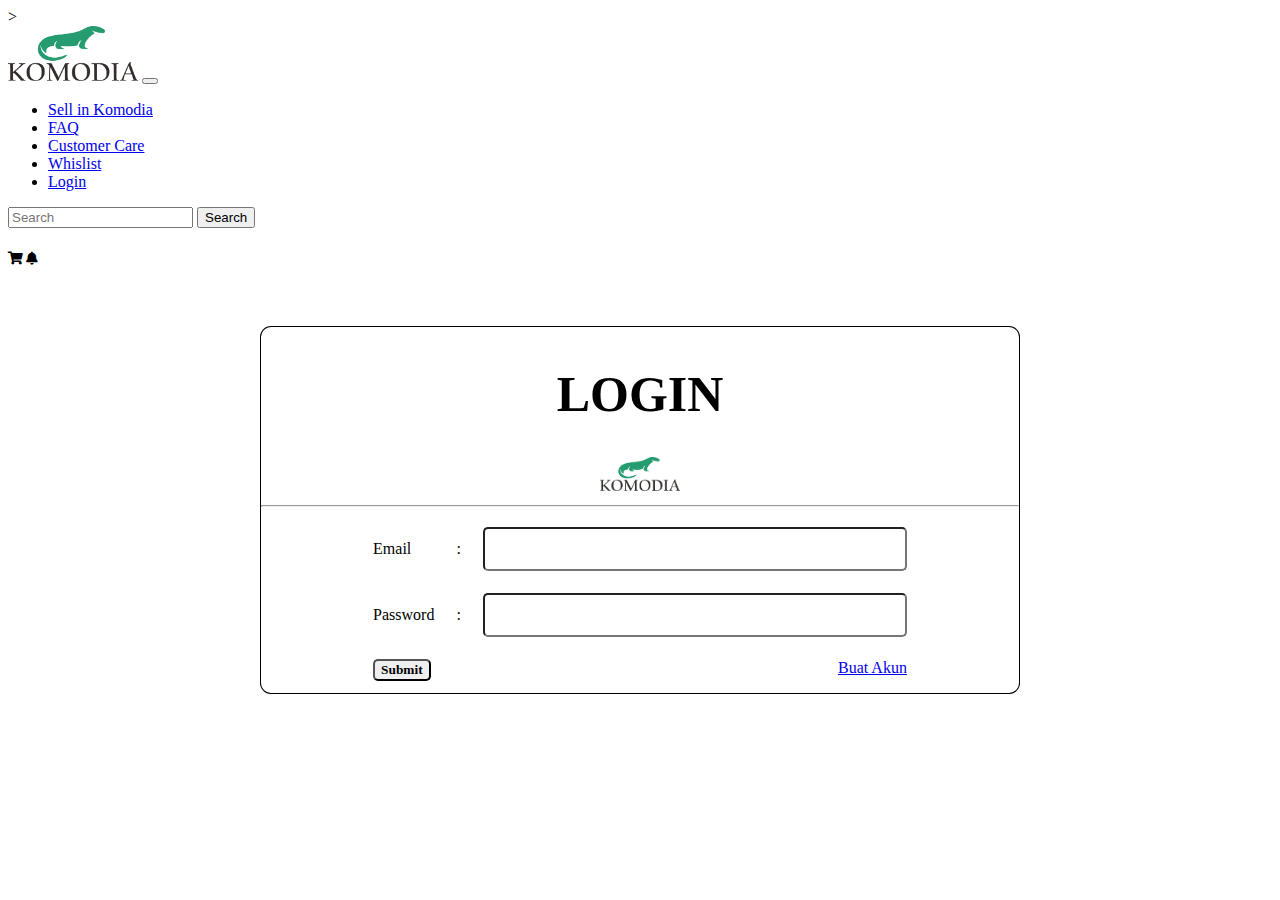
<file: UTS/Komodia/login.html>
<!DOCTYPE html>
<html>
    <head>
        <meta name="viewport" content="width=device-width, initial-scale=1">
        <link rel="stylesheet" href="https://cdn.jsdelivr.net/npm/bootstrap@4.5.3/dist/css/bootstrap.min.css" integrity="sha384-TX8t27EcRE3e/ihU7zmQxVncDAy5uIKz4rEkgIXeMed4M0jlfIDPvg6uqKI2xXr2" crossorigin="anonymous">
        <link rel="stylesheet" type="text/css" href="fontawesome-free-5.15.1-web/css/all.min.css">
        <link rel="stylesheet" type="text/css" href="style.css">
        <title>Login komodia</title>>
    </head>
    <body>
        <nav class="navbar navbar-expand-lg navbar-light bg-light fixed-top">
            <div class="container">
            <a href="komodia.html"><img src="assets/komodia.png" width="130"></a>
            <a class="navbar-brand"></a>
        <button class="navbar-toggler" type="button" data-toggle="collapse" data-target="#navbarSupportedContent" aria-controls="navbarSupportedContent" aria-expanded="false" aria-label="Toggle navigation">
            <span class="navbar-toggler-icon"></span>
        </button>

        <div class="collapse navbar-collapse" id="navbarSupportedContent">
                <ul class="navbar-nav ml-auto mr-4">
                <li class="nav-item active">
                    <a class="nav-link" href="sell.html">Sell in Komodia<span class="sr-only">(current)</span></a>
                </li>
                <li class="nav-item active">
                    <a class="nav-link" href="#">FAQ<span class="sr-only">(current)</span></a>
                </li>
                <li class="nav-item active">
                    <a class="nav-link" href="#">Customer Care<span class="sr-only">(current)</span></a>
                </li>
                <li class="nav-item active">
                    <a class="nav-link" href="#">Whislist<span class="sr-only">(current)</span></a>
                </li>
                <li class="nav-item active">
                    <a class="nav-link" href="login.html">Login<span class="sr-only">(current)</span></a>
                </li>
                </ul>
                <form class="form-inline my-2 my-lg-0">
                <input class="form-control mr-sm-2" type="search" placeholder="Search" aria-label="Search">
                <button class="btn btn-outline-success my-2 my-sm-0" type="submit">Search</button>
                </form>
                <div class="icon">
                <h5>
                    <i class="fas fa-shopping-cart ml-2 mr-2"></i>
                    <i class="fas fa-bell mr-3"></i>
                </h5>
                </div>
            </div>
        </div>
        </nav>
        <form id="form" style="margin-top: 60px;">
            <div class="head">
                <h1>LOGIN</h1>
                <a href="komodia.html"><img src="assets/komodia.png" width="80px"></a>
            </div>
            <hr>
            <table cellpadding = "10px" align="center">
                <tr class="area">
                    <td>
                        <label>Email</label>
                    </td>
                    <td>
                        :
                    </td>
                    <td>
                        <input type="email" name="email">
                    </td>
                </tr>
                <tr class="area">
                    <td>
                        <label>Password</label>
                    </td>
                    <td>
                        :
                    </td>
                    <td>
                        <input type="password" name="password"/>
                    </td>
                </tr>
                <tr class="areasub">
                    <td>
                        <input type="submit" name="submit" value="Submit">
                    </td>
                    <td></td>
                    <td class="kanan">
                        <a href="registrasi.html"> Buat Akun</a>
                    </td>
                </tr>
            </table>                                          
        </form>
    </body>
</html>
</file>
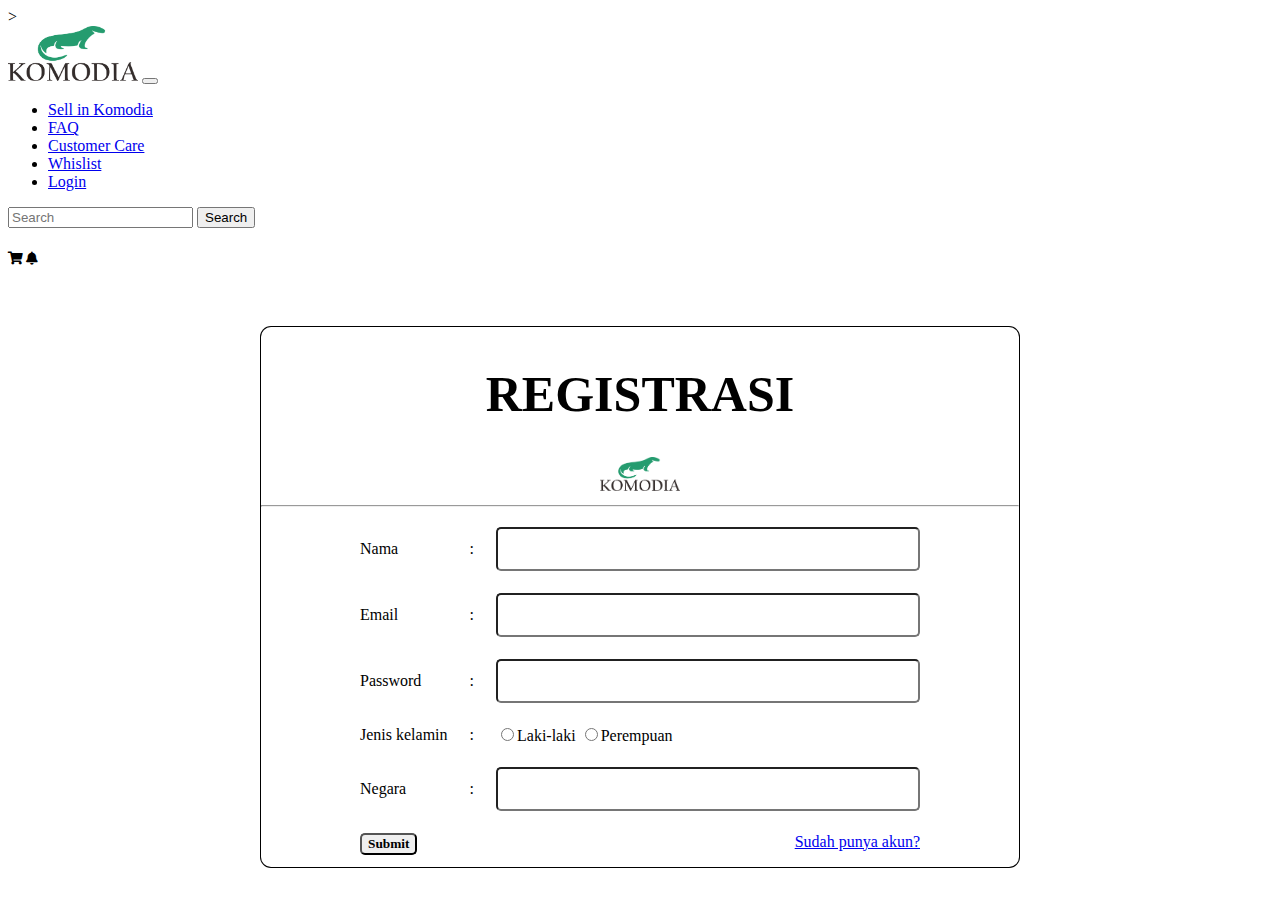
<file: UTS/Komodia/registrasi.html>
<!DOCTYPE html>
<html>
    <head>
        <meta name="viewport" content="width=device-width, initial-scale=1">
        <title>Registrasi komodia</title>>
        <link rel="stylesheet" href="https://cdn.jsdelivr.net/npm/bootstrap@4.5.3/dist/css/bootstrap.min.css" integrity="sha384-TX8t27EcRE3e/ihU7zmQxVncDAy5uIKz4rEkgIXeMed4M0jlfIDPvg6uqKI2xXr2" crossorigin="anonymous">
        <link rel="stylesheet" type="text/css" href="fontawesome-free-5.15.1-web/css/all.min.css">
        <link rel="stylesheet" type="text/css" href="style.css">
    </head>
    <body>
        <nav class="navbar navbar-expand-lg navbar-light bg-light fixed-top">
            <div class="container">
            <a href="komodia.html"><img src="assets/komodia.png" width="130"></a>
            <a class="navbar-brand"></a>
            <button class="navbar-toggler" type="button" data-toggle="collapse" data-target="#navbarSupportedContent" aria-controls="navbarSupportedContent" aria-expanded="false" aria-label="Toggle navigation">
                <span class="navbar-toggler-icon"></span>
            </button>

        <div class="collapse navbar-collapse" id="navbarSupportedContent">
                <ul class="navbar-nav ml-auto mr-4">
                <li class="nav-item active">
                    <a class="nav-link" href="sell.html">Sell in Komodia<span class="sr-only">(current)</span></a>
                </li>
                <li class="nav-item active">
                    <a class="nav-link" href="#">FAQ<span class="sr-only">(current)</span></a>
                </li>
                <li class="nav-item active">
                    <a class="nav-link" href="#">Customer Care<span class="sr-only">(current)</span></a>
                </li>
                <li class="nav-item active">
                    <a class="nav-link" href="#">Whislist<span class="sr-only">(current)</span></a>
                </li>
                <li class="nav-item active">
                    <a class="nav-link" href="login.html">Login<span class="sr-only">(current)</span></a>
                </li>
                </ul>
                <form class="form-inline my-2 my-lg-0">
                <input class="form-control mr-sm-2" type="search" placeholder="Search" aria-label="Search">
                <button class="btn btn-outline-success my-2 my-sm-0" type="submit">Search</button>
                </form>
                <div class="icon">
                <h5>
                    <i class="fas fa-shopping-cart ml-2 mr-2"></i>
                    <i class="fas fa-bell mr-3"></i>
                </h5>
                </div>
            </div>
        </div>
        </nav>
        <form id="form" style="margin-top: 60px;">
            <div class="head">
                <h1>REGISTRASI</h1>
                <a href="komodia.html"><img src="assets/komodia.png" width="80px"></a>
            </div>
            <hr>
            <table cellpadding = "10px" align="center">
                <tr class="area">
                    <td>
                        <label>Nama</label>                            
                    </td>
                    <td>
                        :
                    </td>
                    <td>
                        <input type="text" name="nama"/>
                    </td>
                </tr>
                <tr class="area">
                    <td>
                        <label>Email</label>
                    </td>
                    <td>
                        :
                    </td>
                    <td>
                        <input type="email" name="email">
                    </td>
                </tr>
                <tr class="area">
                    <td>
                        <label>Password</label>
                    </td>
                    <td>
                        :
                    </td>
                    <td>
                        <input type="password" name="password"/>
                    </td>
                </tr>
                <tr>
                    <td>
                        <label>Jenis kelamin</label>
                    </td>
                    <td>
                        :
                    </td>
                    <td>
                        <label><input type="radio" name="jenis_kelamin" value="Laki-laki"/>Laki-laki</label>
                        <label><input type="radio" name="jenis_kelamin" value="Perempuan"/>Perempuan</label>
                    </td>
                </tr>
                <tr class="area">
                    <td>
                        <label>Negara</label>
                    </td>
                    <td>
                        :
                    </td>
                    <td>
                        <input type="text" name="negara">
                    </td>
                </tr>
                <tr class="areasub">
                    <td>
                        <input type="submit" name="submit" value="Submit">
                    </td>
                    <td></td>
                    <td class="kanan">
                        <a href="login.html"> Sudah punya akun?</a>
                    </td>
                </tr>
            </table>                                          
        </form>
    </body>
</html>
</file>
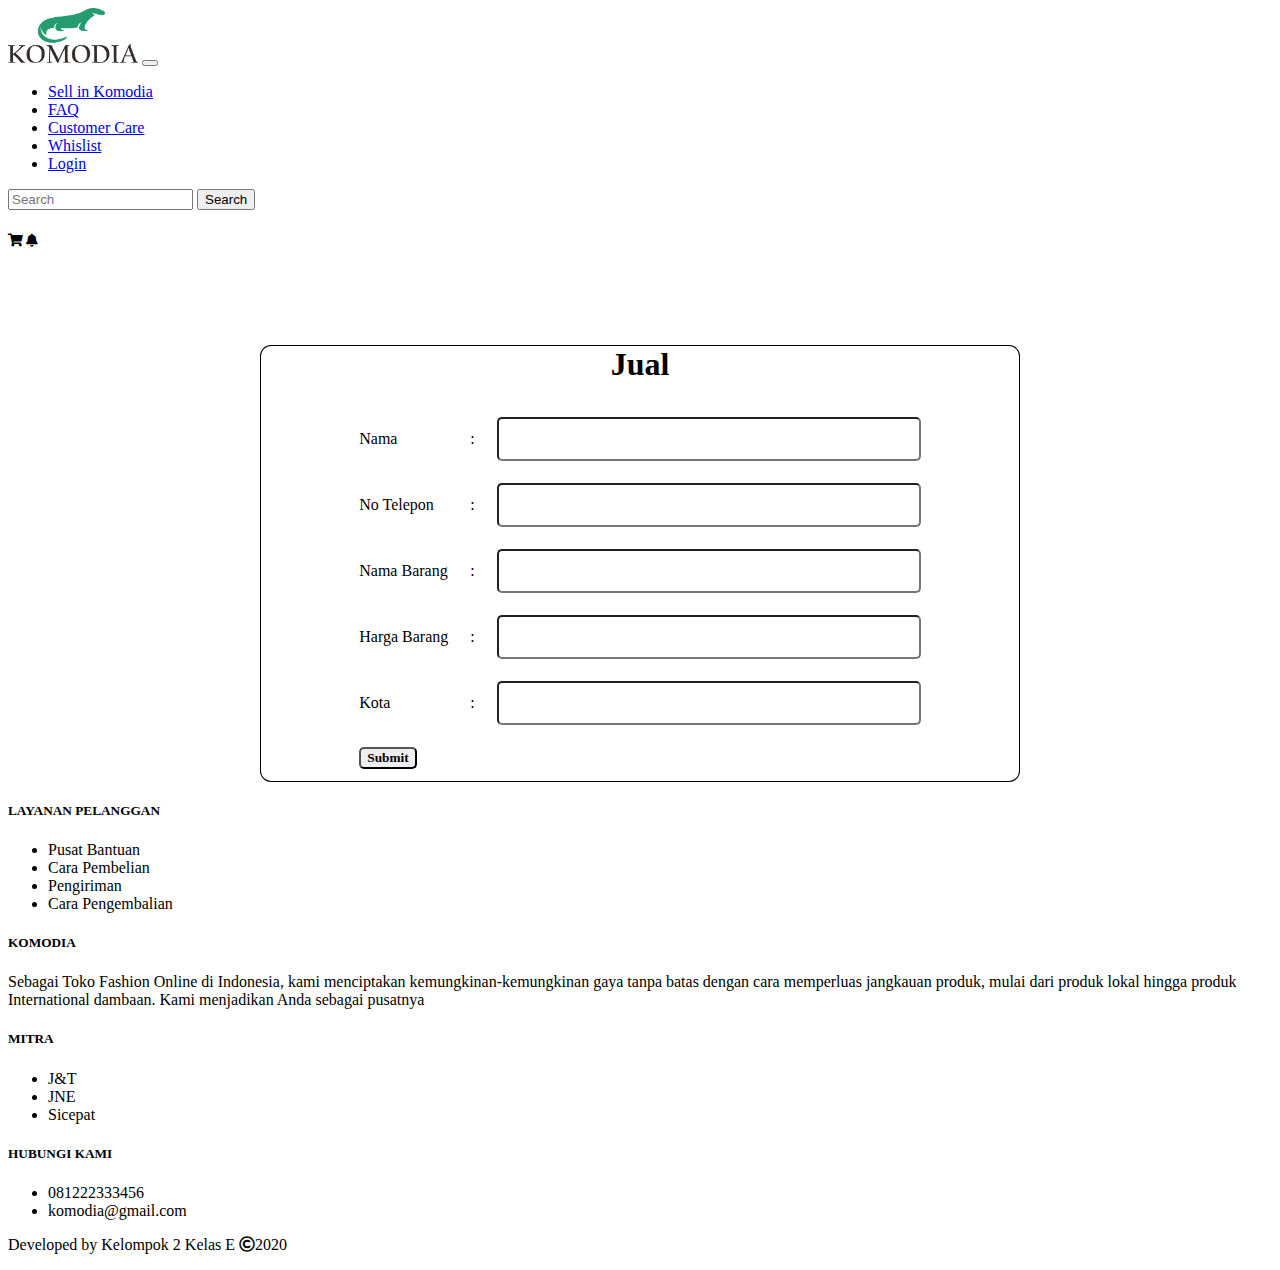
<file: UTS/Komodia/sell.html>
<!DOCTYPE html>
<html>
<head>
  <!-- Required meta tags -->
  <meta name="viewport" content="width=device-width, initial-scale=1">

    <!-- Bootstrap CSS -->
    <link rel="stylesheet" href="https://cdn.jsdelivr.net/npm/bootstrap@4.5.3/dist/css/bootstrap.min.css" integrity="sha384-TX8t27EcRE3e/ihU7zmQxVncDAy5uIKz4rEkgIXeMed4M0jlfIDPvg6uqKI2xXr2" crossorigin="anonymous">
    <link rel="stylesheet" type="text/css" href="fontawesome-free-5.15.1-web/css/all.min.css">
    <link rel="stylesheet" type="text/css" href="style.css">
 <title>Komodia</title>
</head>
<body>
    <nav class="navbar navbar-expand-lg navbar-light bg-light fixed-top">
        <div class="container">
        <a href="komodia.html"><img src="assets/komodia.png" width="130"></a>
        <a class="navbar-brand"></a>
        <button class="navbar-toggler" type="button" data-toggle="collapse" data-target="#navbarSupportedContent" aria-controls="navbarSupportedContent" aria-expanded="false" aria-label="Toggle navigation">
            <span class="navbar-toggler-icon"></span>
        </button>

    <div class="collapse navbar-collapse" id="navbarSupportedContent">
            <ul class="navbar-nav ml-auto mr-4">
            <li class="nav-item active">
                <a class="nav-link" href="sell.html">Sell in Komodia<span class="sr-only">(current)</span></a>
            </li>
            <li class="nav-item active">
                <a class="nav-link" href="#">FAQ<span class="sr-only">(current)</span></a>
            </li>
            <li class="nav-item active">
                <a class="nav-link" href="#">Customer Care<span class="sr-only">(current)</span></a>
            </li>
            <li class="nav-item active">
                <a class="nav-link" href="#">Whislist<span class="sr-only">(current)</span></a>
            </li>
            <li class="nav-item active">
                <a class="nav-link" href="login.html">Login<span class="sr-only">(current)</span></a>
            </li>
            </ul>
            <form class="form-inline my-2 my-lg-0">
            <input class="form-control mr-sm-2" type="search" placeholder="Search" aria-label="Search">
            <button class="btn btn-outline-success my-2 my-sm-0" type="submit">Search</button>
            </form>
            <div class="icon">
            <h5>
                <i class="fas fa-shopping-cart ml-2 mr-2"></i>
                <i class="fas fa-bell mr-3"></i>
            </h5>
            </div>
        </div>
    </div>
    </nav><br><br><br>
    <form id="form">
        <h1><center>Jual</center></h1>
        <table cellpadding = "10px" align="center">
            <tr class="area">
                <td>
                    <label>Nama</label>                            
                </td>
                <td>
                    :
                </td>
                <td>
                    <input type="text" name="nama"/>
                </td>
            </tr>
            <tr class="area">
                <td>
                    <label>No Telepon</label>
                </td>
                <td>
                    :
                </td>
                <td>
                    <input type="text" name="Notelepon">
                </td>
            </tr>
            <tr class="area">
                <td>
                    <label>Nama Barang</label>
                </td>
                <td>
                    :
                </td>
                <td>
                    <input type="text" name="barang"/>
                </td>
            </tr>
           <tr class="area">
                <td>
                    <label>Harga Barang</label>
                </td>
                <td>
                    :
                </td>
                <td>
                    <input type="text" name="Harga"/>
                </td>
            </tr>
            <tr class="area">
                <td>
                    <label>Kota</label>
                </td>
                <td>
                    :
                </td>
                <td>
                    <input type="text" name="negara">
                </td>
            </tr>
            <tr class="areasub">
                <td>
                    <input type="submit" name="submit" value="Submit">
                </td>
            </tr>
        </table>                                          
    </form>


<footer class="bg-dark text-white p-5">
    <div class="row">
      <div class="col-md-3">
        <h5>LAYANAN PELANGGAN</h5>
        <ul>
          <li>Pusat Bantuan</li>
          <li>Cara Pembelian</li>
          <li>Pengiriman</li>
          <li>Cara Pengembalian</li>
        </ul>
      </div>
      <div class="col-md-3">
        <h5>KOMODIA</h5>
        <p>Sebagai Toko Fashion Online di Indonesia, kami menciptakan 
        kemungkinan-kemungkinan gaya tanpa batas dengan cara memperluas jangkauan produk, 
        mulai dari produk lokal hingga produk International dambaan. 
        Kami menjadikan Anda sebagai pusatnya </p>
      </div>
      <div class="col-md-3">
        <h5>MITRA</h5>
        <ul>
          <li>J&T</li>
          <li>JNE</li>
          <li>Sicepat</li>
        </ul>
      </div>
      <div class="col-md-3">
        <h5>HUBUNGI KAMI</h5>
        <ul>
          <li>081222333456</li>
          <li>komodia@gmail.com</li>
      </ul>
    </div>
    </div>
  </footer>


  
  <div class="Copyright">
    <p>Developed by Kelompok 2 Kelas E <i class="far fa-copyright"></i>2020</p>
  </div>


</body>
</html>
</file>
<file: PBW2020-Pertemuan5-E/style.css>
body{
    background-attachment: fixed;
    background-image: url(download.jpg);
    background-position: center;
    background-size: cover;
}
.form {
    margin: 20px 30% 20px;
    background-color: #c54f20;
    border-radius: 10px;
    border: 1px black solid;
    box-shadow: 0px 0px 18px 7px black;
    background-attachment: fixed;
}
.head {
    text-align: center;
    font-size: 25px;
    padding: 5px 0px 0px;
}
input[type="text"],input[type="password"]{
    border-radius: 20px;
    width: 400px;
    height: 20px;
    padding: 10px;
    font-family: 'Times New Roman', Times, serif;
}
select{
    border-radius: 20px;
    width: 400px;
    height: 30px;
    font-family: 'Times New Roman', Times, serif;
}
textarea{
    width: 400px;
    height: 100px;
    border-radius: 20px;
    padding: 10px;
    font-family: 'Times New Roman', Times, serif;
}
input[type="submit"] {
    border-radius: 20px;
    width: 580px;
    height: 40px;
    text-align: center;
    font-weight: bolder;
    padding: 10px;
    font-family: 'Times New Roman', Times, serif;
}
table{
    font-size: 15px;
}
td{
    color: white;
}
</file>
<file: PBW2020-Pertemuan6-E/assets/style.css>
#calculator{
 width: 320px;
 height: 520px;
 background-color: #eaedef;
 margin: 0 auto;
 top: 20px;
 position: relative;
 border-radius: 5px;
 box-shadow: 0 4px 8px 0 rgba(0, 0, 0.2), 0 6px 20px 0 rgba(0,0,0,0.19);
}
#result{
 height: 120px;
}
#output{
 text-align: right;
 height: 60px;
 width: 270px;
 margin: 20px;
 font-size: 30px;

}
#keyboard{
 height: 400px;
}
.operator, .number, .empty{
 width: 50px;
 height: 50px;
 margin: 15px;
 float: left;
 border-radius: 20%;
 border-width: 0;
 font-size: 15px;
 font-weight: bold;

}
.operator{
 background-color:lightgrey;
}
.number, .operator{
 cursor: pointer;
}
.number:active, .operator:active{
 font-size: 13px;
}
.number:focus, .operator:focus, .empty:focus{
 outline: 0;
}
</file>
<file: UTS/Komodia/style.css>
/* Komodia */
.card p{
	margin-top: -10px;
	margin-bottom: 1px;
}
.row .card:hover{
	box-shadow: 2px 2px 2px rgba(0,0,0,0.4);
	transform: scale(1.02);
}

/* Login */
#form {
    margin: 10px;
    border-radius: 10px;
    border: 0px;
    box-shadow: 0px 0px 0px 1px black;
    font-family: Berlin Sans FB;
}
.head {
	text-align: center;
	padding: 5px 0px 0px;
}
.area td input{
	border-radius: 5px;
	font-family: 'Times New Roman', Times, serif;
}
.areasub td input[type="submit"] {
	border-radius: 5px;
	text-align: center;
	font-weight: bolder;
	font-family: 'Times New Roman', Times, serif;
}
.kanan{
	float: right;
	text-decoration: none;
}
@media screen and (min-width: 960px) {
	#form {
		margin: 20px 20% 20px;
	}
	.head {
		font-size: 25px;
	}
	.area{
		font-size: 16px;
	}
	.area td input{
		width: 400px;
		height: 20px;
		padding: 10px;
	}
 }
</file>
